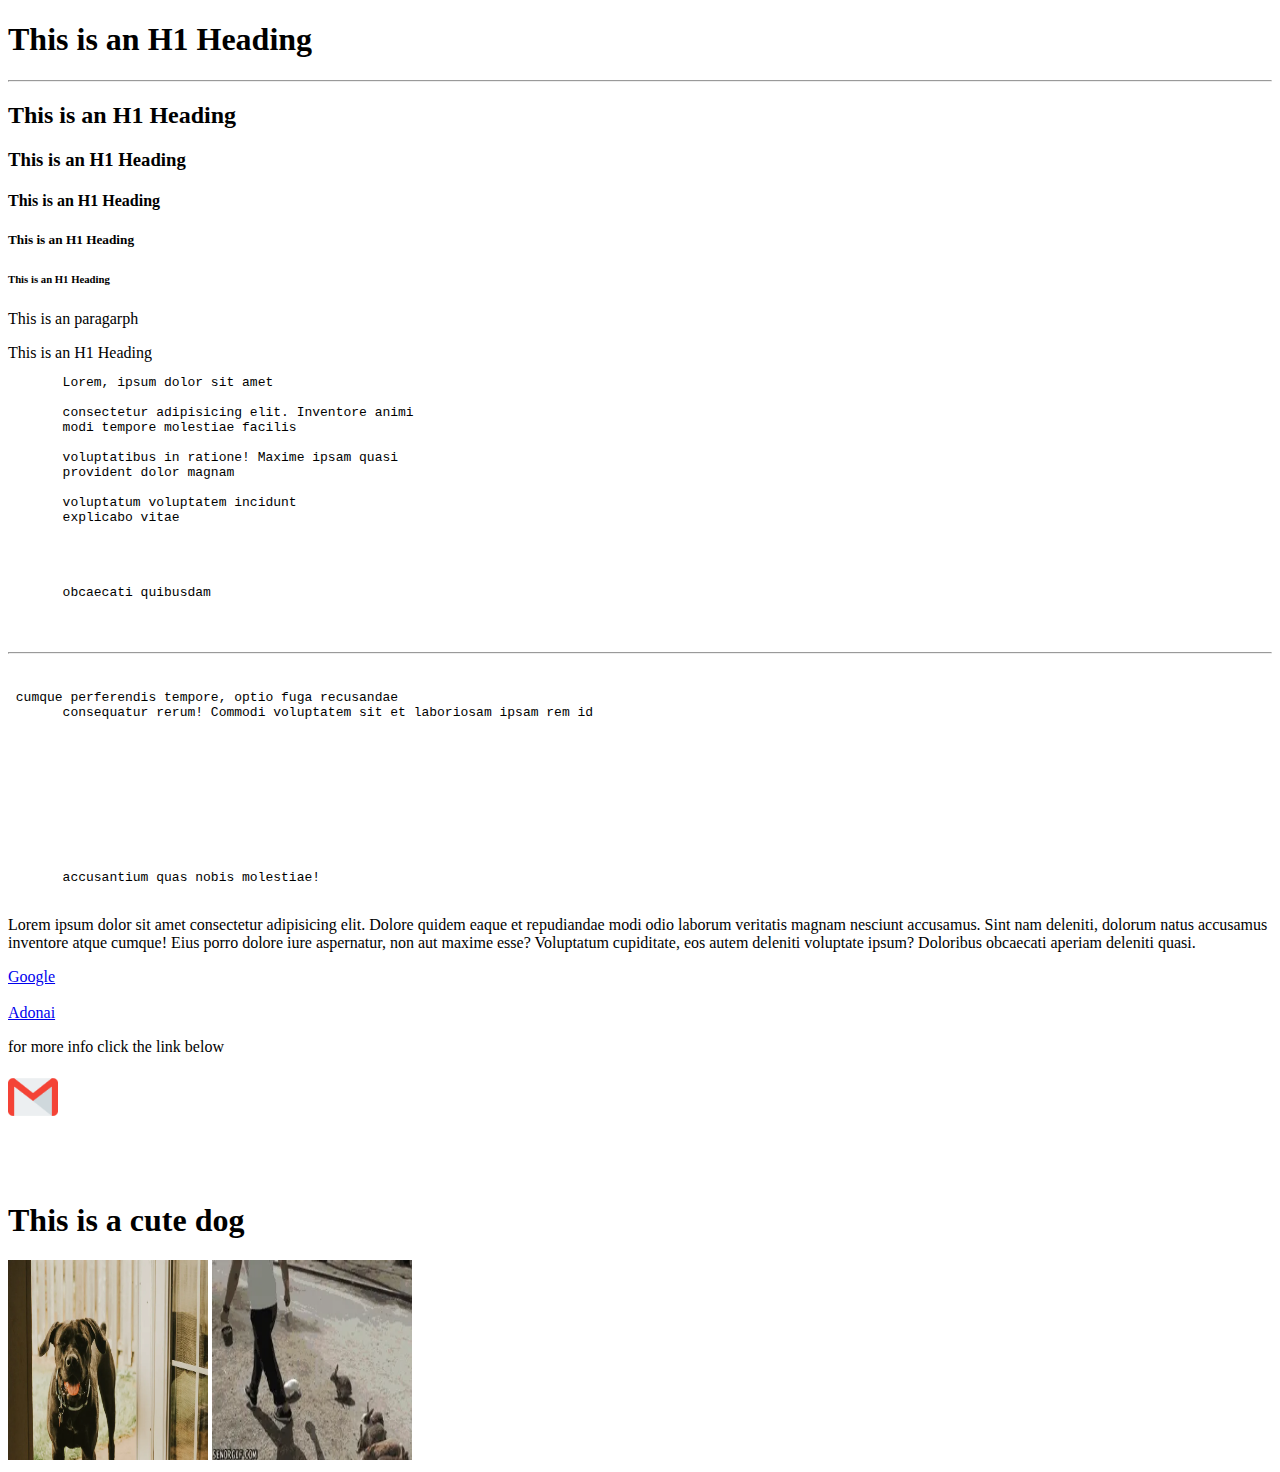
<file: index.html>
<!doctype html>
<html lang="en">
  <head>
    <meta charset="UTF-8" />
    <meta name="viewport" content="width=device-width, initial-scale=1.0" />
    <title>First Class</title>
  </head>
  <body>
    <!-- Basic HTML -->
    <div>
      <!-- Headings -->
      <h1>This is an H1 Heading</h1>
      <!-- Horizontal Line tag hr and it is a self closing tag -->
      <hr />
      <h2>This is an H1 Heading</h2>
      <h3>This is an H1 Heading</h3>
      <h4>This is an H1 Heading</h4>
      <h5>This is an H1 Heading</h5>
      <h6>This is an H1 Heading</h6>
      <p>This is an paragarph</p>
      <a>This is an H1 Heading</a>

      <!-- Pre-formating tag -->
      <pre>
       Lorem, ipsum dolor sit amet 
       
       consectetur adipisicing elit. Inventore animi
       modi tempore molestiae facilis 
       
       voluptatibus in ratione! Maxime ipsam quasi
       provident dolor magnam
       
       voluptatum voluptatem incidunt
       explicabo vitae
       <br />
       <br />
       obcaecati quibusdam
       <br>
       <hr>
       <br> cumque perferendis tempore, optio fuga recusandae
       consequatur rerum! Commodi voluptatem sit et laboriosam ipsam rem id
       <br />
       <br />
       <br />
       <br />
       <br />
       accusantium quas nobis molestiae!
     </pre>
      <p>
        Lorem ipsum dolor sit amet consectetur adipisicing elit. Dolore quidem
        eaque et repudiandae modi odio laborum veritatis magnam nesciunt
        accusamus. Sint nam deleniti, dolorum natus accusamus inventore atque
        cumque! Eius porro dolore iure aspernatur, non aut maxime esse?
        Voluptatum cupiditate, eos autem deleniti voluptate ipsum? Doloribus
        obcaecati aperiam deleniti quasi.
      </p>
    </div>

    <!-- Anchor tag -->
    <div>
      <!-- it has an href attribute which stands for hyper-reference  -->
      <a href="https://www.google.com/" target="_blank" title="Goes to Google"
        >Google
      </a>
      <br />
      <br />
      <a href="music.html" title="Adonai by Nathaniel Bassey">Adonai</a>
      <br />
      <p>for more info click the link below</p>
      <a href="mailto:joshuamcoker@gmail.com">
        <img src="image.png" alt="email" width="50px" />
      </a>
      <br />
      <br />
      <br />
      <br />
    </div>

    <!-- How to add Images to our web page -->
    <div>
      <h1>This is a cute dog</h1>
      <img
        src="black-dog-panting-in-doorway.webp"
        alt="dog images"
        height="200"
        width="200"
      />
      <img
        src="meanwhile-on-bunny-island.webp"
        alt="gifs"
        height="200
      "
        width="200"
      />
    </div>
  </body>
</html>
</file>
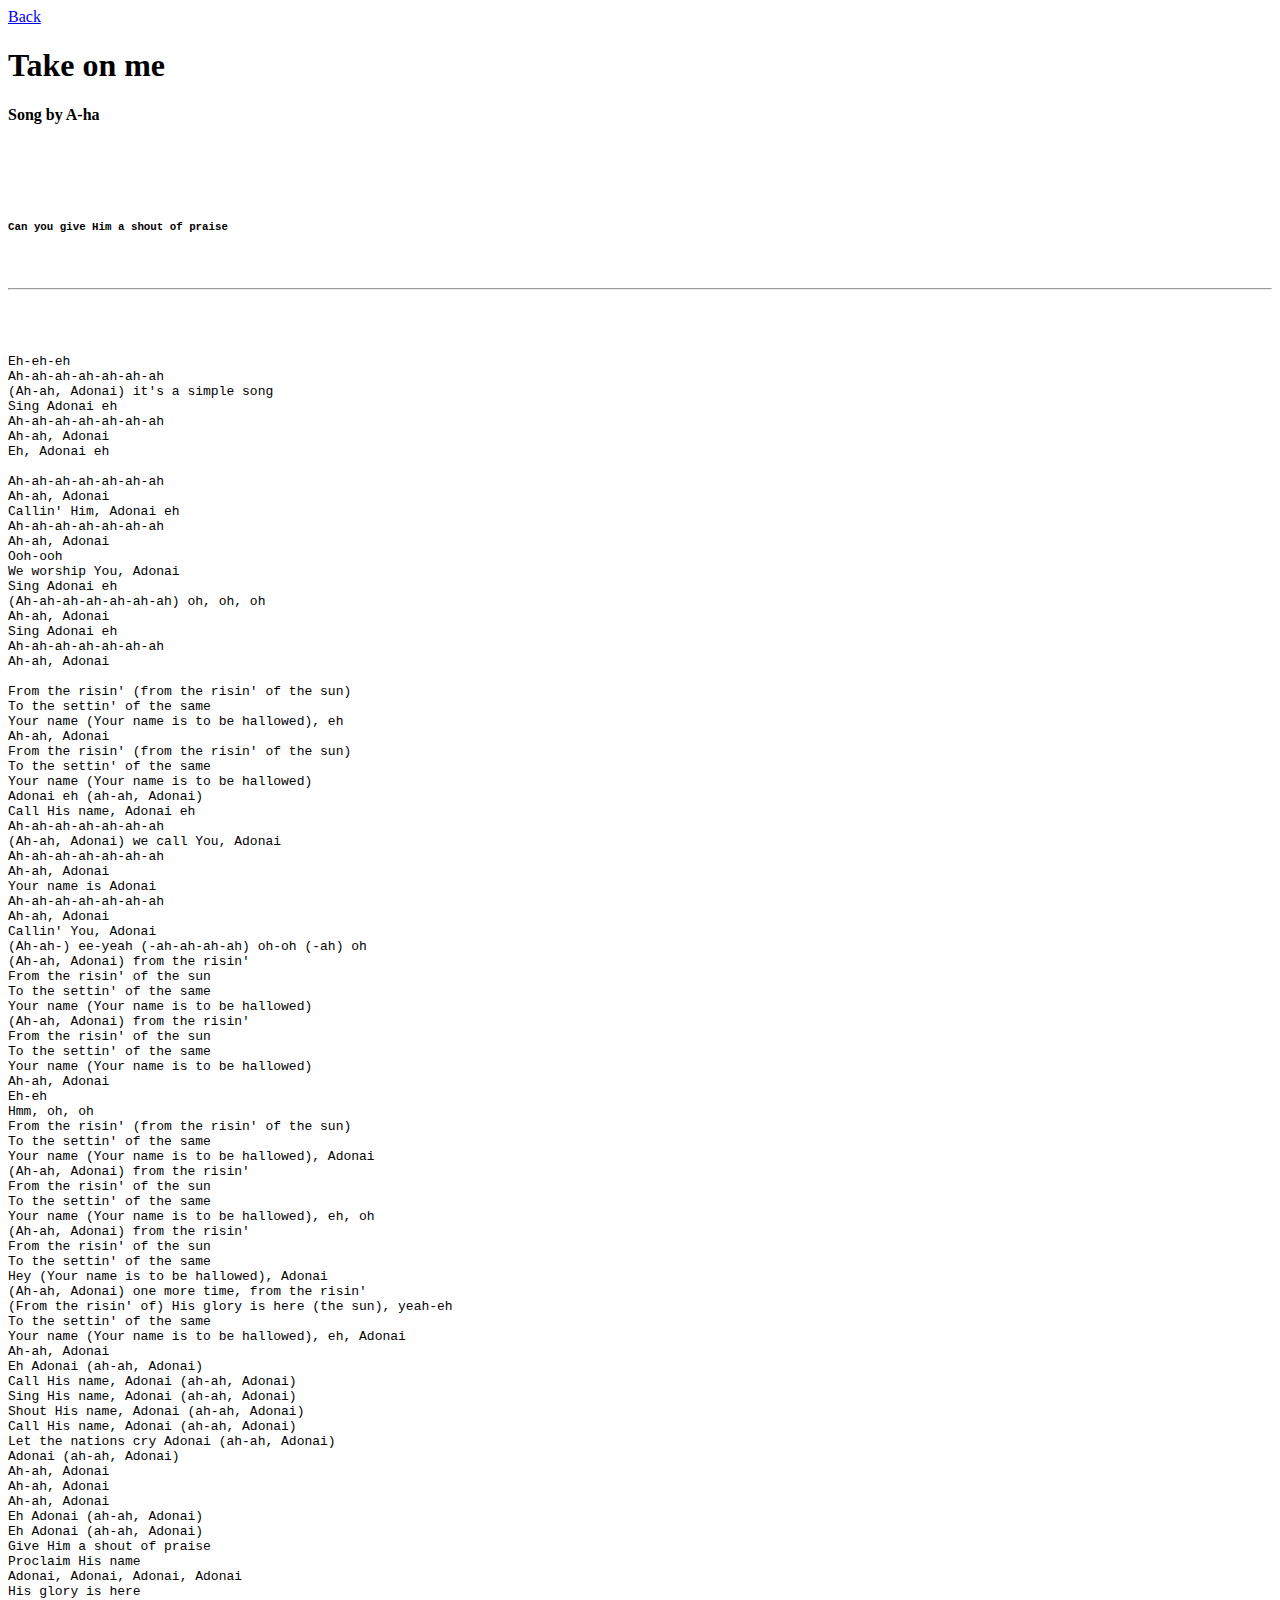
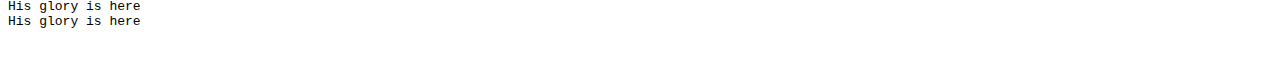
<file: music.html>
<!doctype html>
<html lang="en">
  <head>
    <meta charset="UTF-8" />
    <meta name="viewport" content="width=device-width, initial-scale=1.0" />
    <title>Lyrics</title>
  </head>
  <body>
    <a href="index.html">Back</a>
    <h1>Take on me</h1>
    <h4>Song by A-ha</h4>
   
    <pre>
       <p>
        <h5>Can you give Him a shout of praise</h5> 
       <hr>
       </p>
Eh-eh-eh
Ah-ah-ah-ah-ah-ah-ah
(Ah-ah, Adonai) it's a simple song
Sing Adonai eh
Ah-ah-ah-ah-ah-ah-ah
Ah-ah, Adonai
Eh, Adonai eh

Ah-ah-ah-ah-ah-ah-ah
Ah-ah, Adonai
Callin' Him, Adonai eh
Ah-ah-ah-ah-ah-ah-ah
Ah-ah, Adonai
Ooh-ooh
We worship You, Adonai
Sing Adonai eh
(Ah-ah-ah-ah-ah-ah-ah) oh, oh, oh
Ah-ah, Adonai
Sing Adonai eh
Ah-ah-ah-ah-ah-ah-ah
Ah-ah, Adonai

From the risin' (from the risin' of the sun)
To the settin' of the same
Your name (Your name is to be hallowed), eh
Ah-ah, Adonai
From the risin' (from the risin' of the sun)
To the settin' of the same
Your name (Your name is to be hallowed)
Adonai eh (ah-ah, Adonai)
Call His name, Adonai eh
Ah-ah-ah-ah-ah-ah-ah
(Ah-ah, Adonai) we call You, Adonai
Ah-ah-ah-ah-ah-ah-ah
Ah-ah, Adonai
Your name is Adonai
Ah-ah-ah-ah-ah-ah-ah
Ah-ah, Adonai
Callin' You, Adonai
(Ah-ah-) ee-yeah (-ah-ah-ah-ah) oh-oh (-ah) oh
(Ah-ah, Adonai) from the risin'
From the risin' of the sun
To the settin' of the same
Your name (Your name is to be hallowed)
(Ah-ah, Adonai) from the risin'
From the risin' of the sun
To the settin' of the same
Your name (Your name is to be hallowed)
Ah-ah, Adonai
Eh-eh
Hmm, oh, oh
From the risin' (from the risin' of the sun)
To the settin' of the same
Your name (Your name is to be hallowed), Adonai
(Ah-ah, Adonai) from the risin'
From the risin' of the sun
To the settin' of the same
Your name (Your name is to be hallowed), eh, oh
(Ah-ah, Adonai) from the risin'
From the risin' of the sun
To the settin' of the same
Hey (Your name is to be hallowed), Adonai
(Ah-ah, Adonai) one more time, from the risin'
(From the risin' of) His glory is here (the sun), yeah-eh
To the settin' of the same
Your name (Your name is to be hallowed), eh, Adonai
Ah-ah, Adonai
Eh Adonai (ah-ah, Adonai)
Call His name, Adonai (ah-ah, Adonai)
Sing His name, Adonai (ah-ah, Adonai)
Shout His name, Adonai (ah-ah, Adonai)
Call His name, Adonai (ah-ah, Adonai)
Let the nations cry Adonai (ah-ah, Adonai)
Adonai (ah-ah, Adonai)
Ah-ah, Adonai
Ah-ah, Adonai
Ah-ah, Adonai
Eh Adonai (ah-ah, Adonai)
Eh Adonai (ah-ah, Adonai)
Give Him a shout of praise
Proclaim His name
Adonai, Adonai, Adonai, Adonai
His glory is here
His glory is here
His glory is here
    </pre>
  </body>
</html>
</file>
